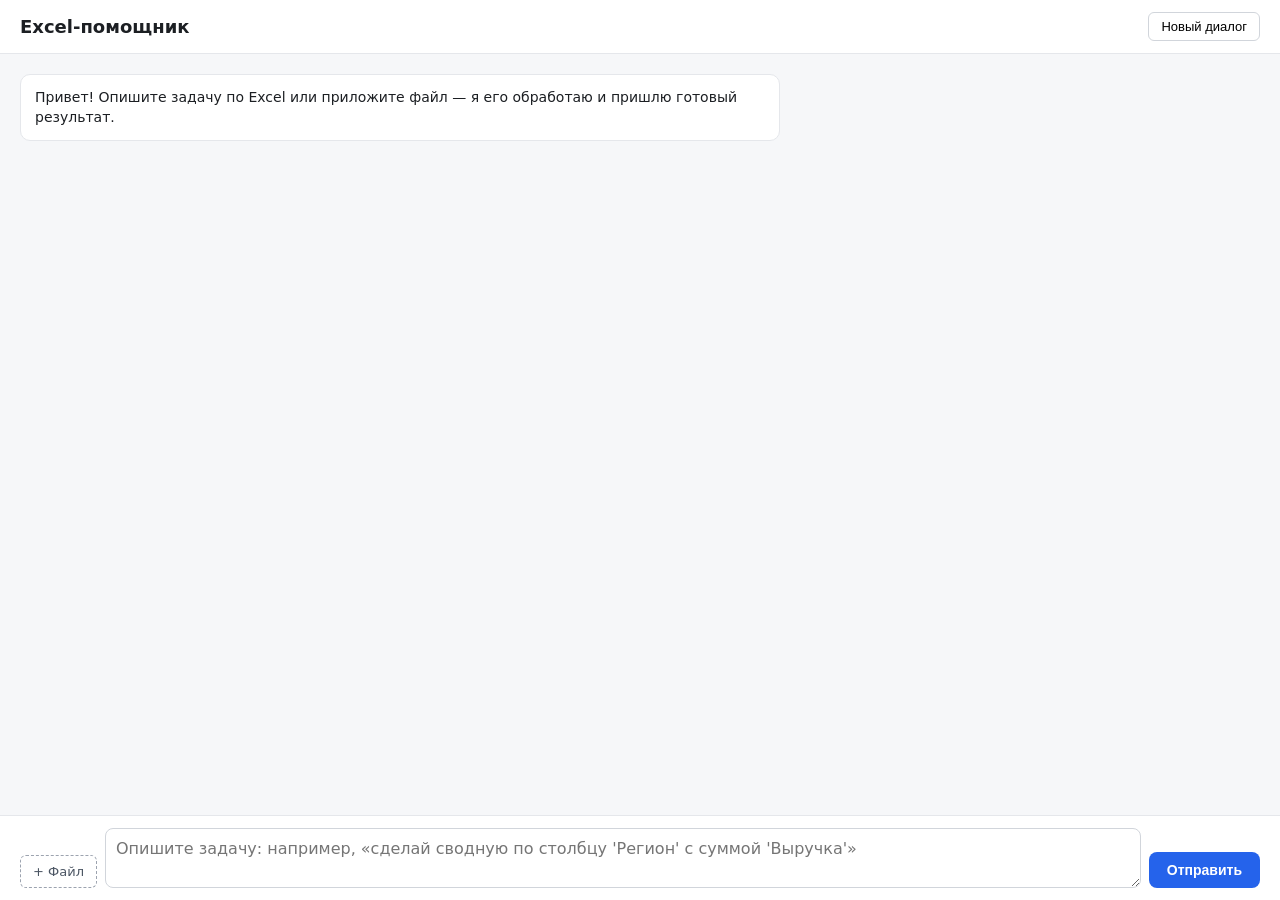
<file: templates/index.html>
<!doctype html>
<html lang="ru">
<head>
  <meta charset="utf-8" />
  <meta name="viewport" content="width=device-width, initial-scale=1" />
  <title>Excel-помощник</title>
  <link rel="stylesheet" href="/static/style.css" />
</head>
<body>
  <header>
    <h1>Excel-помощник</h1>
    <button id="reset-btn" type="button" title="Очистить диалог и контейнер">Новый диалог</button>
  </header>

  <main id="chat"></main>

  <form id="composer" autocomplete="off">
    <label class="file-pick" title="Прикрепить Excel-файл">
      <input type="file" id="file-input" accept=".xlsx,.xls,.csv" />
      <span id="file-label">+ Файл</span>
    </label>
    <textarea
      id="message"
      placeholder="Опишите задачу: например, «сделай сводную по столбцу 'Регион' с суммой 'Выручка'»"
      rows="2"
    ></textarea>
    <button type="submit" id="send-btn">Отправить</button>
  </form>

  <script src="/static/app.js"></script>
</body>
</html>
</file>
<file: static/style.css>
* { box-sizing: border-box; }
html, body { margin: 0; height: 100%; }
body {
  font-family: -apple-system, BlinkMacSystemFont, "Segoe UI", system-ui, sans-serif;
  background: #f6f7f9;
  color: #1c1f23;
  display: flex;
  flex-direction: column;
  height: 100vh;
}

header {
  display: flex;
  justify-content: space-between;
  align-items: center;
  padding: 12px 20px;
  background: #fff;
  border-bottom: 1px solid #e5e7eb;
}
header h1 { margin: 0; font-size: 18px; font-weight: 600; }
#reset-btn {
  background: transparent;
  border: 1px solid #d1d5db;
  border-radius: 6px;
  padding: 6px 12px;
  cursor: pointer;
  font-size: 13px;
}
#reset-btn:hover { background: #f3f4f6; }

main#chat {
  flex: 1;
  overflow-y: auto;
  padding: 20px;
  display: flex;
  flex-direction: column;
  gap: 14px;
}

.msg {
  max-width: 760px;
  padding: 12px 14px;
  border-radius: 10px;
  white-space: pre-wrap;
  word-wrap: break-word;
  line-height: 1.45;
  font-size: 14px;
}
.msg.user {
  align-self: flex-end;
  background: #2563eb;
  color: #fff;
}
.msg.assistant {
  align-self: flex-start;
  background: #fff;
  border: 1px solid #e5e7eb;
}
.msg.error {
  align-self: center;
  background: #fee2e2;
  color: #991b1b;
  border: 1px solid #fca5a5;
}

.attachment {
  font-size: 12px;
  margin-top: 6px;
  opacity: 0.85;
}
.files {
  margin-top: 10px;
  display: flex;
  flex-direction: column;
  gap: 6px;
}
.file-link {
  display: inline-block;
  padding: 6px 10px;
  background: #ecfdf5;
  border: 1px solid #6ee7b7;
  border-radius: 6px;
  color: #065f46;
  text-decoration: none;
  font-size: 13px;
}
.file-link:hover { background: #d1fae5; }

#composer {
  display: flex;
  gap: 8px;
  align-items: flex-end;
  padding: 12px 20px;
  background: #fff;
  border-top: 1px solid #e5e7eb;
}
.file-pick {
  position: relative;
  display: inline-flex;
  align-items: center;
}
.file-pick input { display: none; }
#file-label {
  cursor: pointer;
  border: 1px dashed #9ca3af;
  padding: 8px 12px;
  border-radius: 6px;
  font-size: 13px;
  color: #4b5563;
  white-space: nowrap;
}
#file-label.has-file {
  border-style: solid;
  background: #eff6ff;
  border-color: #93c5fd;
  color: #1d4ed8;
}

#message {
  flex: 1;
  resize: vertical;
  border: 1px solid #d1d5db;
  border-radius: 8px;
  padding: 10px;
  font: inherit;
  min-height: 44px;
  max-height: 200px;
}
#send-btn {
  background: #2563eb;
  color: #fff;
  border: none;
  border-radius: 8px;
  padding: 10px 18px;
  cursor: pointer;
  font-size: 14px;
  font-weight: 600;
}
#send-btn:disabled { background: #9ca3af; cursor: not-allowed; }

.spinner {
  display: inline-block;
  width: 14px;
  height: 14px;
  border: 2px solid #cbd5e1;
  border-top-color: #2563eb;
  border-radius: 50%;
  animation: spin 0.7s linear infinite;
  vertical-align: -2px;
  margin-right: 6px;
}
@keyframes spin { to { transform: rotate(360deg); } }
</file>
